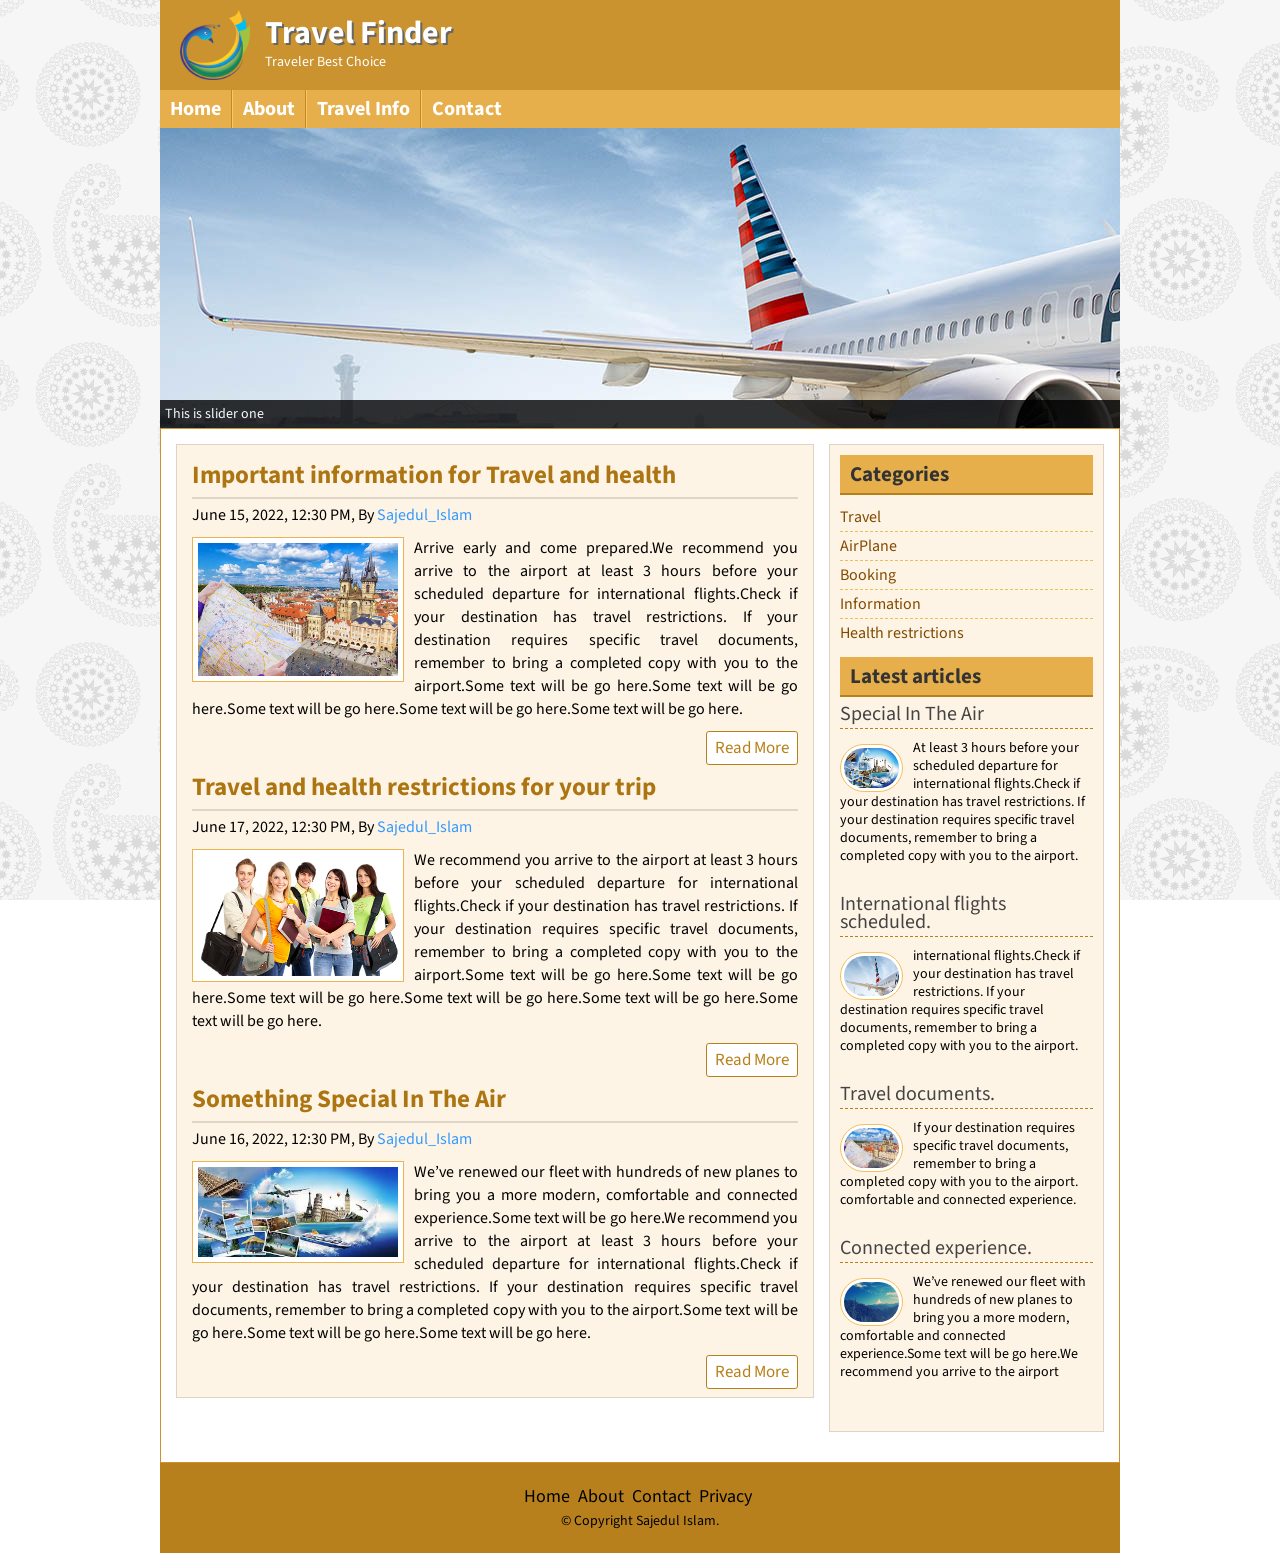
<file: index.html>
<!DOCTYPE html>
<html>
<head>
	<title>Blog Website</title>
	<meta name="language" content="English">
	<meta name="description" content="It is a website about education">
	<meta name="keywords" content="blog,cms blog">
	<meta name="author" content="Sajedul_Islam">
	<link rel="stylesheet" href="font-awesome-4.5.0/css/font-awesome.css">	
	<link rel="stylesheet" href="css/nivo-slider.css" type="text/css" media="screen" />
	<link rel="stylesheet" href="style.css">
	<script src="js/jquery.js" type="text/javascript"></script>
	<script src="js/jquery.nivo.slider.js" type="text/javascript"></script>

<script type="text/javascript">
$(window).load(function() {
	$('#slider').nivoSlider({
		effect:'random',
		slices:5,
		animSpeed:300,
		pauseTime:2000,
		startSlide:0, //Set starting Slide (0 index)
		directionNav:false,
		directionNavHide:false, //Only show on hover
		controlNav:false, //1,2,3...
		controlNavThumbs:false, //Use thumbnails for Control Nav
		pauseOnHover:true, //Stop animation while hovering
		manualAdvance:false, //Force manual transitions
		captionOpacity:0.8, //Universal caption opacity
		beforeChange: function(){},
		afterChange: function(){},
		slideshowEnd: function(){} //Triggers after all slides have been shown
	});
});
</script>
</head>

<body>
	<div class="headersection templete clear">
		<a href="index.html">
			<div class="logo">
				<img src="images/logo.png" alt="Logo"/>
				<h2>Travel Finder</h2>
				<p>Traveler Best Choice</p>
			</div>
		</a>
		
	</div>
<div class="navsection templete">
	<ul>
		<li><a id="active" href="index.html">Home</a></li>
		<li><a href="about.html">About</a></li>	
		<li><a href="post.html">Travel Info</a></li>	
		<li><a href="contact.html">Contact</a></li>

	</ul>
</div>

	
<div class="slidersection templete clear">
        <div id="slider">
            <a href="#"><img src="images/slideshow/5.jpg" alt="nature 1" title="This is slider one " /></a>
            <a href="#"><img src="images/slideshow/02.jpg" alt="nature 2" title="This is slider Two " /></a>
            <a href="#"><img src="images/slideshow/03.jpg" alt="nature 3" title="This is slider three " /></a>
            <a href="#"><img src="images/slideshow/04.jpg" alt="nature 4" title="This is slider four " /></a>
        </div>

</div>
	<div class="contentsection contemplete clear">
		<div class="maincontent clear">
			<div class="samepost clear">
				<h2><a href="">Important information for Travel and health</a></h2>
				<h4>June 15, 2022, 12:30 PM, By <a href="#">Sajedul_Islam</a></h4>
				 <a href="#"><img src="images/air2.jpg" alt="post image"/></a>
				<p>Arrive early and come prepared.We recommend you arrive to the airport at least 3 hours before your scheduled departure for international flights.Check if your destination has travel restrictions. If your destination requires specific travel documents, remember to bring a completed copy with you to the airport.Some text will be go here.Some text will be go here.Some text will be go here.Some text will be go here.Some text will be go here.
				</p>
				<div class="readmore clear">
					<a href="post.html">Read More</a>
				</div>
			</div>
			<div class="samepost clear">
				<h2><a href="">Travel and health restrictions for your trip</a></h2>
				<h4>June 17, 2022, 12:30 PM, By <a href="#">Sajedul_Islam</a></h4>
				 <img src="images/post2.png" alt="post image"/>
				<p>
					We recommend you arrive to the airport at least 3 hours before your scheduled departure for international flights.Check if your destination has travel restrictions. If your destination requires specific travel documents, remember to bring a completed copy with you to the airport.Some text will be go here.Some text will be go here.Some text will be go here.Some text will be go here.Some text will be go here.Some text will be go here.
				</p>
				<div class="readmore clear">
					<a href="post.html">Read More</a>
				</div>
			</div>
			<div class="samepost clear">
				<h2>Something Special In The Air</h2>
				<h4>June 16, 2022, 12:30 PM, By <a href="#">Sajedul_Islam</a></h4>
				 <img src="images/post3.jpg" alt="post image"/>
				<p>
					We’ve renewed our fleet with hundreds of new planes to bring you a more modern, comfortable and connected experience.Some text will be go here.We recommend you arrive to the airport at least 3 hours before your scheduled departure for international flights.Check if your destination has travel restrictions. If your destination requires specific travel documents, remember to bring a completed copy with you to the airport.Some text will be go here.Some text will be go here.Some text will be go here.
				</p>
				<div class="readmore clear">
					<a href="post.html">Read More</a>
				</div>
			</div>

		</div>
		<div class="sidebar clear">
			<div class="samesidebar clear">
				<h2>Categories</h2>
					<ul>
						<li><a href="#">Travel</a></li>
						<li><a href="#">AirPlane</a></li>
						<li><a href="#">Booking</a></li>
						<li><a href="#">Information</a></li>
						<li><a href="#">Health restrictions</a></li>						
					</ul>
			</div>
			
			<div class="samesidebar clear">
				<h2>Latest articles</h2>
					<div class="popular clear">
						<h3><a href="#">Special In The Air</a></h3>
						<a href="#"><img src="images/post3.jpg" alt="post image"/></a>
						<p> At least 3 hours before your scheduled departure for international flights.Check if your destination has travel restrictions. If your destination requires specific travel documents, remember to bring a completed copy with you to the airport.</p>	
					</div>
					
					<div class="popular clear">
						<h3><a href="#">International flights scheduled.</a></h3>
						<a href="#"><img src="images/air.jpg" alt="post image"/></a>
						<p>international flights.Check if your destination has travel restrictions. If your destination requires specific travel documents, remember to bring a completed copy with you to the airport.</p>	
					</div>
					
					<div class="popular clear">
						<h3><a href="#">Travel documents.</a></h3>
						<a href="#"><img src="images/air2.jpg" alt="post image"/></a>
						<p>If your destination requires specific travel documents, remember to bring a completed copy with you to the airport. comfortable and connected experience.</p>	
					</div>
					
					<div class="popular clear">
						<h3><a href="#">Connected experience.</a></h3>
						<a href="#"><img src="images/post1.jpg" alt="post image"/></a>
						<p>We’ve renewed our fleet with hundreds of new planes to bring you a more modern, comfortable and connected experience.Some text will be go here.We recommend you arrive to the airport </p>	
					</div>
	
			</div>
			
		</div>
	</div>

	<div class="footersection templete clear">
	  <div class="footermenu clear">
		<ul>
			<li><a href="#">Home</a></li>
			<li><a href="#">About</a></li>
			<li><a href="#">Contact</a></li>
			<li><a href="#">Privacy</a></li>
		</ul>
	  </div>
	  <p>&copy; Copyright Sajedul Islam.</p>
	</div>
	<div class="fixedicon clear">
		<a href="http://www.facebook.com"><img src="images/fb.png" alt="Facebook"/></a>
		<a href="http://www.twitter.com"><img src="images/tw.png" alt="Twitter"/></a>
		<a href="http://www.linkedin.com"><img src="images/in.png" alt="LinkedIn"/></a>
		<a href="http://www.google.com"><img src="images/gl.png" alt="GooglePlus"/></a>
	</div>
<script type="text/javascript" src="js/scrolltop.js"></script>
</body>
</html>
</file>
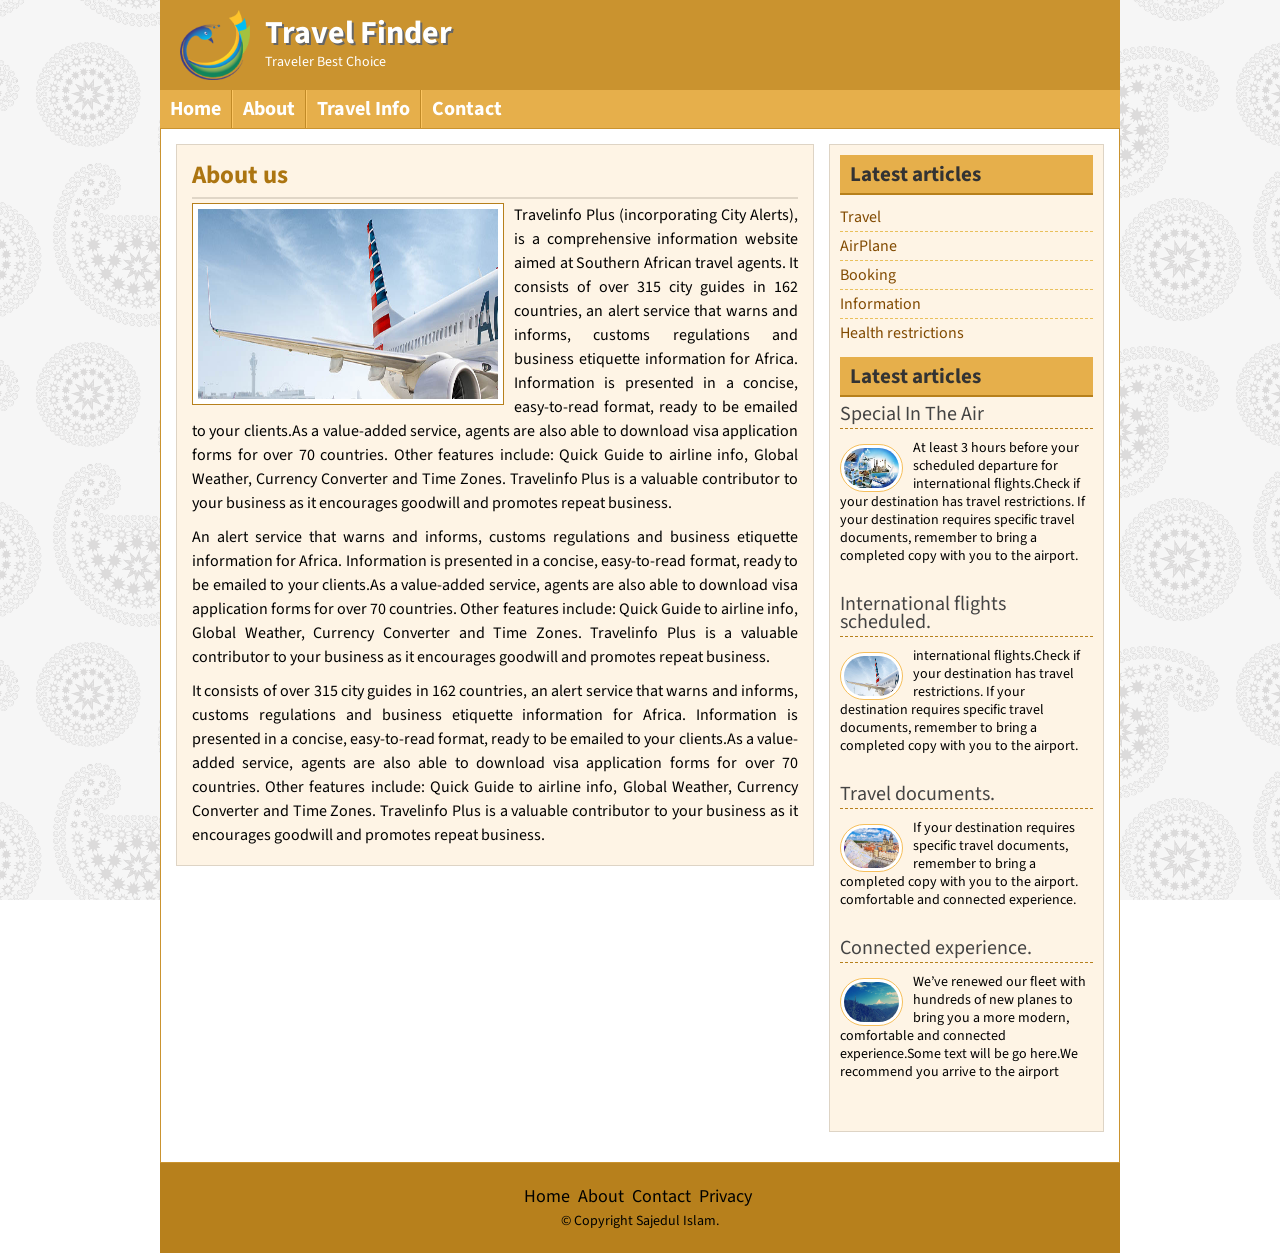
<file: about.html>
<!DOCTYPE html>
<html>
<head>
	<title>Basic Website</title>
    <link rel="stylesheet" href="font-awesome-4.5.0/css/font-awesome.css">
    <link rel="stylesheet" href="style.css">
</head>

<body>
	<div class="headersection templete clear">
	 <a href="index.html">
		<div class="logo">
			<img src="images/logo.png" alt="Logo"/>
			<h2>Travel Finder</h2>
			<p>Traveler Best Choice</p>
		</div>
	 </a>
		
	</div>
	<div class="navsection templete">
			<ul>
		<li><a href="index.html">Home</a></li>
		<li><a href="about.html">About</a></li>	
		<li><a href="post.html">Travel Info</a></li>		
		<li><a id="active" href="contact.html">Contact</a></li>
	</ul>
	</div>

	<div class="contentsection contemplete clear">

		<div class="aboutimg">
			<!-- <img src="images/post4.jpg" alt="Img"> -->
		</div>

		<div class="maincontent clear">
			<div class="about">
				<h2>About us</h2>
				<img src="images/air.jpg" alt="Img">
	
				<p>Travelinfo Plus (incorporating City Alerts), is a comprehensive information website aimed at Southern African travel agents. It consists of over 315 city guides in 162 countries, an alert service that warns and informs, customs regulations and business etiquette information for Africa. Information is presented in a concise, easy-to-read format, ready to be emailed to your clients.As a value-added service, agents are also able to download visa application forms for over 70 countries. Other features include: Quick Guide to airline info, Global Weather, Currency Converter and Time Zones. Travelinfo Plus is a valuable contributor to your business as it encourages goodwill and promotes repeat business.</p>
				
				<p>An alert service that warns and informs, customs regulations and business etiquette information for Africa. Information is presented in a concise, easy-to-read format, ready to be emailed to your clients.As a value-added service, agents are also able to download visa application forms for over 70 countries. Other features include: Quick Guide to airline info, Global Weather, Currency Converter and Time Zones. Travelinfo Plus is a valuable contributor to your business as it encourages goodwill and promotes repeat business.</p>
				
				<p> It consists of over 315 city guides in 162 countries, an alert service that warns and informs, customs regulations and business etiquette information for Africa. Information is presented in a concise, easy-to-read format, ready to be emailed to your clients.As a value-added service, agents are also able to download visa application forms for over 70 countries. Other features include: Quick Guide to airline info, Global Weather, Currency Converter and Time Zones. Travelinfo Plus is a valuable contributor to your business as it encourages goodwill and promotes repeat business.</p>
	</div>

		</div>
		<div class="sidebar clear">
			<div class="samesidebar clear">
				<h2>Latest articles</h2>
					<ul>
						<li><a href="#">Travel</a></li>
						<li><a href="#">AirPlane</a></li>
						<li><a href="#">Booking</a></li>
						<li><a href="#">Information</a></li>
						<li><a href="#">Health restrictions</a></li>						
					</ul>
			</div>
			
			<div class="samesidebar clear">
				<h2>Latest articles</h2>
					<div class="popular clear">
						<h3><a href="#">Special In The Air</a></h3>
						<a href="#"><img src="images/post3.jpg" alt="post image"/></a>
						<p> At least 3 hours before your scheduled departure for international flights.Check if your destination has travel restrictions. If your destination requires specific travel documents, remember to bring a completed copy with you to the airport.</p>	
					</div>
					
					<div class="popular clear">
						<h3><a href="#">International flights scheduled.</a></h3>
						<a href="#"><img src="images/air.jpg" alt="post image"/></a>
						<p>international flights.Check if your destination has travel restrictions. If your destination requires specific travel documents, remember to bring a completed copy with you to the airport.</p>	
					</div>
					
					<div class="popular clear">
						<h3><a href="#">Travel documents.</a></h3>
						<a href="#"><img src="images/air2.jpg" alt="post image"/></a>
						<p>If your destination requires specific travel documents, remember to bring a completed copy with you to the airport. comfortable and connected experience.</p>	
					</div>
					
					<div class="popular clear">
						<h3><a href="#">Connected experience.</a></h3>
						<a href="#"><img src="images/post1.jpg" alt="post image"/></a>
						<p>We’ve renewed our fleet with hundreds of new planes to bring you a more modern, comfortable and connected experience.Some text will be go here.We recommend you arrive to the airport </p>	
					</div>
	
			</div>
			
		</div>
	</div>

	<div class="footersection templete clear">
	  <div class="footermenu clear">
		<ul>
			<li><a href="#">Home</a></li>
			<li><a href="#">About</a></li>
			<li><a href="#">Contact</a></li>
			<li><a href="#">Privacy</a></li>
		</ul>
	  </div>
	  	  <p>&copy; Copyright Sajedul Islam.</p>

	</div>
	<div class="fixedicon clear">
		<a href="http://www.facebook.com"><img src="images/fb.png" alt="Facebook"/></a>
		<a href="http://www.twitter.com"><img src="images/tw.png" alt="Twitter"/></a>
		<a href="http://www.google.com"><img src="images/gl.png" alt="GooglePlus"/></a>
		<a href="http://www.linkedin.com"><img src="images/in.png" alt="LinkedIn"/></a>
	</div>
</body>
</html>
</file>
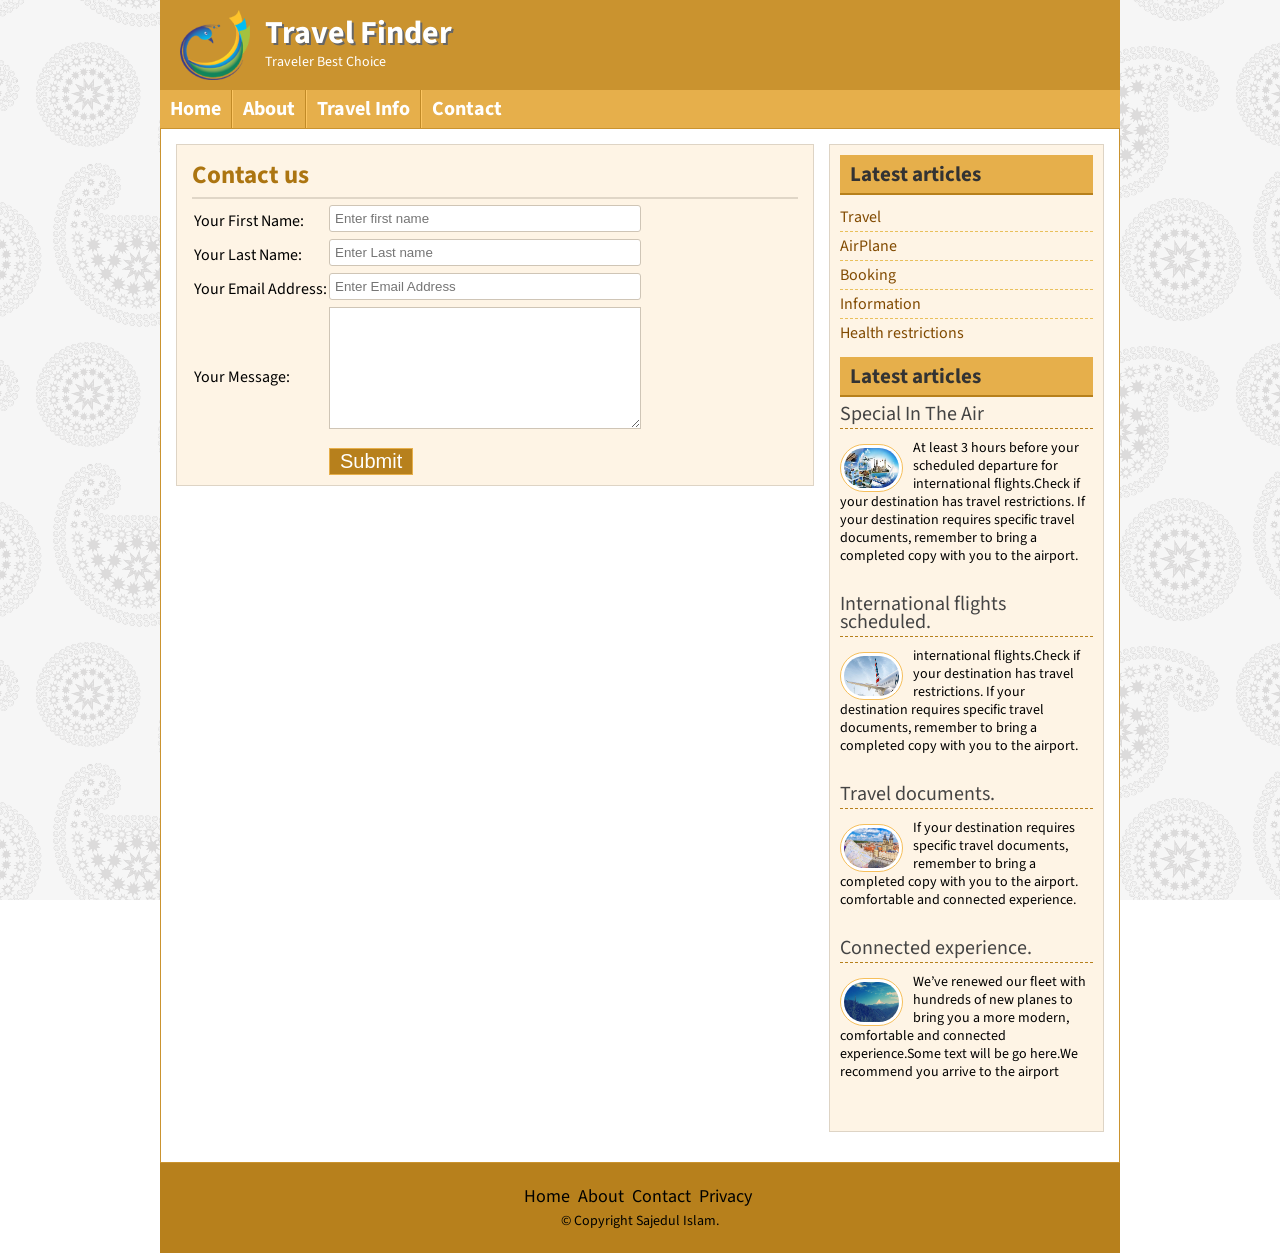
<file: contact.html>
<!DOCTYPE html>
<html>
<head>
	<title>Basic Website</title>
	 <link rel="stylesheet" href="font-awesome-4.5.0/css/font-awesome.css">
     <link rel="stylesheet" href="style.css">
</head>

<body>
	<div class="headersection templete clear">
		<a href="index.html">
		<div class="logo">
			<img src="images/logo.png" alt="Logo"/>
			<h2>Travel Finder</h2>
			<p>Traveler Best Choice</p>
		</div>
	</a>
		
	</div>
<div class="navsection templete">
	<ul>
		<li><a href="index.html">Home</a></li>
		<li><a href="about.html">About</a></li>	
		<li><a href="post.html">Travel Info</a></li>		
		<li><a href="contact.html">Contact</a></li>
	</ul>
</div>


	<div class="contentsection contemplete clear">
		<div class="maincontent clear">
			<div class="about">
				<h2>Contact us</h2>
			<form action="" method="post">
				<table>
				<tr>
					<td>Your First Name:</td>
					<td>
					<input type="text" name="firstname" placeholder="Enter first name" required="1"/>
					</td>
				</tr>
				<tr>
					<td>Your Last Name:</td>
					<td>
					<input type="text" name="lastname" placeholder="Enter Last name" required="1"/>
					</td>
				</tr>
				
				<tr>
					<td>Your Email Address:</td>
					<td>
					<input type="email" name="email" placeholder="Enter Email Address" required="1"/>
					</td>
				</tr>
				<tr>
					<td>Your Message:</td>
					<td>
					<textarea></textarea>
					</td>
				</tr>
				<tr>
					<td></td>
					<td>
					<input type="submit" name="submit" value="Submit"/>
					</td>
				</tr>
		</table>
	<form>				
 </div>

		</div>
		<div class="sidebar clear">
			<div class="samesidebar clear">
				<h2>Latest articles</h2>
					<ul>
						<li><a href="#">Travel</a></li>
						<li><a href="#">AirPlane</a></li>
						<li><a href="#">Booking</a></li>
						<li><a href="#">Information</a></li>
						<li><a href="#">Health restrictions</a></li>						
					</ul>
			</div>
			<div class="samesidebar clear">
				<h2>Latest articles</h2>
					<div class="popular clear">
						<h3><a href="#">Special In The Air</a></h3>
						<a href="#"><img src="images/post3.jpg" alt="post image"/></a>
						<p> At least 3 hours before your scheduled departure for international flights.Check if your destination has travel restrictions. If your destination requires specific travel documents, remember to bring a completed copy with you to the airport.</p>	
					</div>
					
					<div class="popular clear">
						<h3><a href="#">International flights scheduled.</a></h3>
						<a href="#"><img src="images/air.jpg" alt="post image"/></a>
						<p>international flights.Check if your destination has travel restrictions. If your destination requires specific travel documents, remember to bring a completed copy with you to the airport.</p>	
					</div>
					
					<div class="popular clear">
						<h3><a href="#">Travel documents.</a></h3>
						<a href="#"><img src="images/air2.jpg" alt="post image"/></a>
						<p>If your destination requires specific travel documents, remember to bring a completed copy with you to the airport. comfortable and connected experience.</p>	
					</div>
					
					<div class="popular clear">
						<h3><a href="#">Connected experience.</a></h3>
						<a href="#"><img src="images/post1.jpg" alt="post image"/></a>
						<p>We’ve renewed our fleet with hundreds of new planes to bring you a more modern, comfortable and connected experience.Some text will be go here.We recommend you arrive to the airport </p>	
					</div>
	
			</div>
			
		</div>
	</div>

	<div class="footersection templete clear">
	  <div class="footermenu clear">
		<ul>
			<li><a href="#">Home</a></li>
			<li><a href="#">About</a></li>
			<li><a href="#">Contact</a></li>
			<li><a href="#">Privacy</a></li>
		</ul>
	  </div>
	  	  <p>&copy; Copyright Sajedul Islam.</p>

	</div>
    <div class="fixedicon clear">
		<a href="http://www.facebook.com"><img src="images/fb.png" alt="Facebook"/></a>
		<a href="http://www.twitter.com"><img src="images/tw.png" alt="Twitter"/></a>
		<a href="http://www.google.com"><img src="images/gl.png" alt="GooglePlus"/></a>
		<a href="http://www.linkedin.com"><img src="images/in.png" alt="LinkedIn"/></a>
	</div>
</body>
</html>
</file>
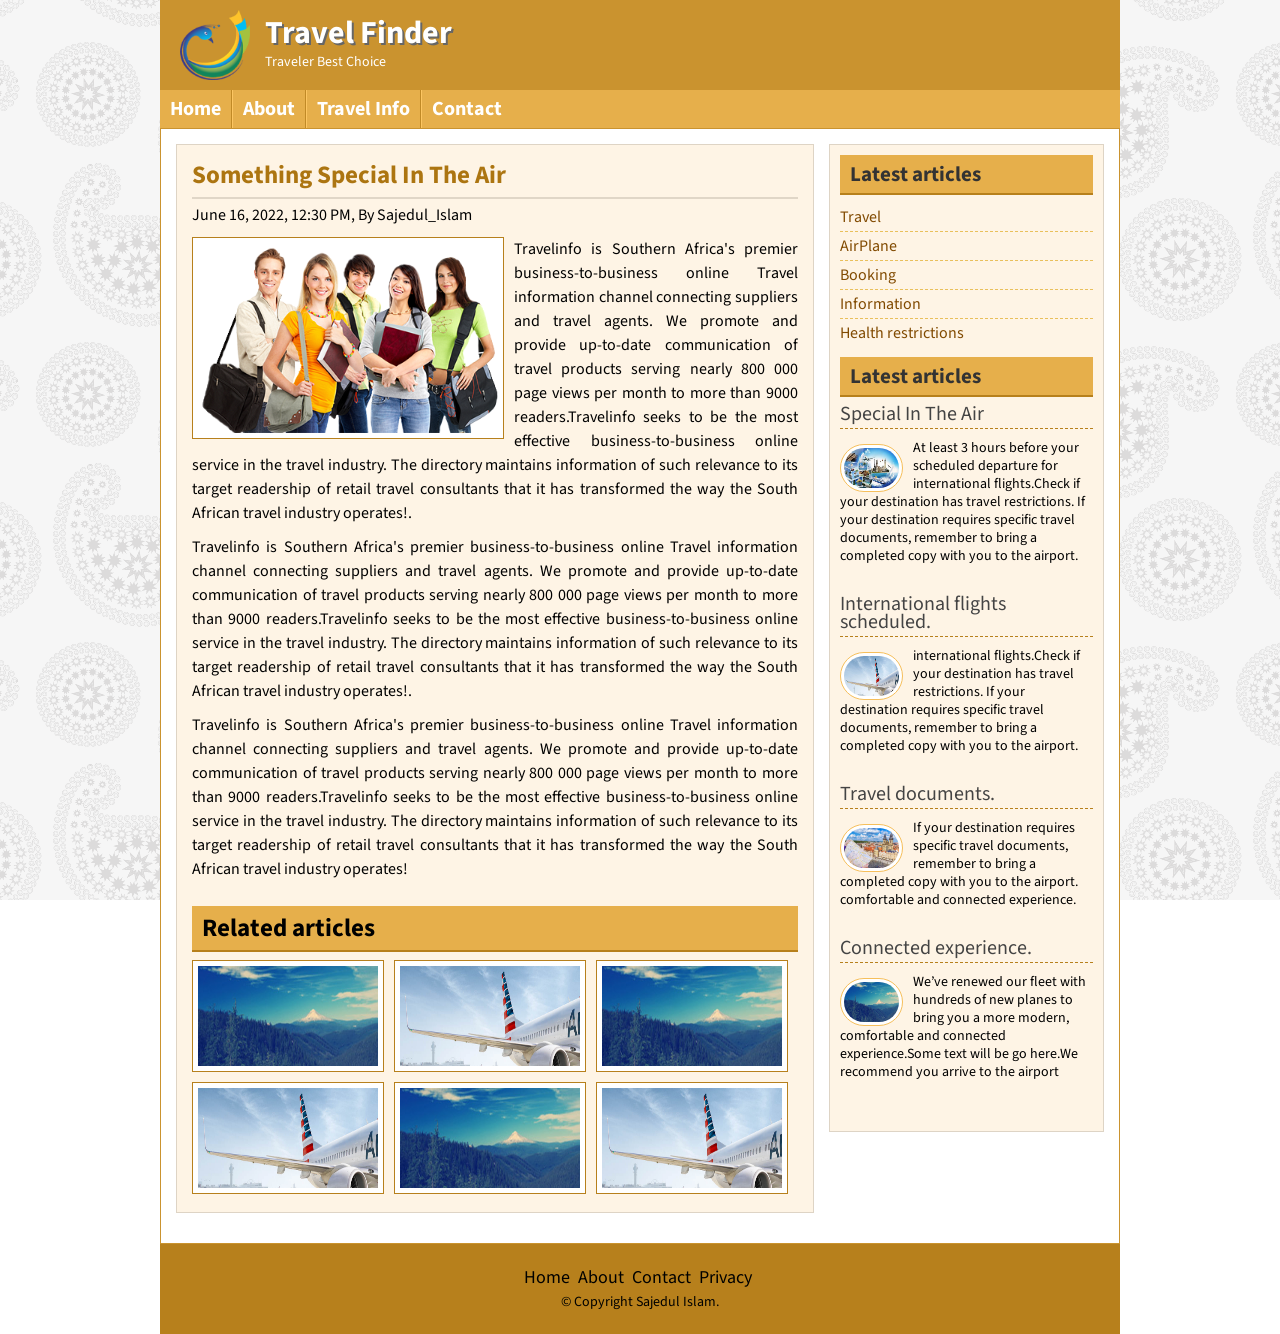
<file: post.html>
<!DOCTYPE html>
<html>
<head>
	<title>Basic Website</title>
	<link rel="stylesheet" href="font-awesome-4.5.0/css/font-awesome.css">
	<link rel="stylesheet" href="style.css">
</head>

<body>
	<div class="headersection templete clear">
	 <a href="index.html">
		<div class="logo">
			<img src="images/logo.png" alt="Logo"/>
			<h2>Travel Finder</h2>
			<p>Traveler Best Choice</p>
		</div>
	</a>
		
	</div>
<div class="navsection templete">
	<ul>
		<li><a href="index.html">Home</a></li>
		<li><a href="about.html">About</a></li>	
		<li><a href="post.html">Travel Info</a></li>	
		<li><a id="active" href="contact.html">Contact</a></li>
	</ul>
</div>

	<div class="contentsection contemplete clear">
		<div class="maincontent clear">
			<div class="about">
				<h2>Something Special In The Air</h2>
				<h4>June 16, 2022, 12:30 PM, By Sajedul_Islam</h4>
				<img src="images/post2.png" alt="MyImage"/>
				<p>Travelinfo is Southern Africa's premier business-to-business online Travel information channel connecting suppliers and travel agents. We promote and provide up-to-date communication of travel products serving nearly 800 000 page views per month to more than 9000 readers.Travelinfo seeks to be the most effective business-to-business online service in the travel industry. The directory maintains information of such relevance to its target readership of retail travel consultants that it has transformed the way the South African travel industry operates!.</p>
				
				<p>Travelinfo is Southern Africa's premier business-to-business online Travel information channel connecting suppliers and travel agents. We promote and provide up-to-date communication of travel products serving nearly 800 000 page views per month to more than 9000 readers.Travelinfo seeks to be the most effective business-to-business online service in the travel industry. The directory maintains information of such relevance to its target readership of retail travel consultants that it has transformed the way the South African travel industry operates!.</p>

				<p>Travelinfo is Southern Africa's premier business-to-business online Travel information channel connecting suppliers and travel agents. We promote and provide up-to-date communication of travel products serving nearly 800 000 page views per month to more than 9000 readers.Travelinfo seeks to be the most effective business-to-business online service in the travel industry. The directory maintains information of such relevance to its target readership of retail travel consultants that it has transformed the way the South African travel industry operates!</p>
				
				<div class="relatedpost clear">
					<h2>Related articles</h2>
					<a href="#"><img src="images/post1.jpg" alt="post image"/></a>
					<a href="#"><img src="images/air.jpg" alt="post image"/></a>
					<a href="#"><img src="images/post1.jpg" alt="post image"/></a>
					<a href="#"><img src="images/air.jpg" alt="post image"/></a>
					<a href="#"><img src="images/post1.jpg" alt="post image"/></a>
					<a href="#"><img src="images/air.jpg" alt="post image"/></a>
				</div>
	</div>

		</div>
		<div class="sidebar clear">
			<div class="samesidebar clear">
				<h2>Latest articles</h2>
					<ul>
						<li><a href="#">Travel</a></li>
						<li><a href="#">AirPlane</a></li>
						<li><a href="#">Booking</a></li>
						<li><a href="#">Information</a></li>
						<li><a href="#">Health restrictions</a></li>						
					</ul>
			</div>
			<div class="samesidebar clear">
				<h2>Latest articles</h2>
					<div class="popular clear">
						<h3><a href="#">Special In The Air</a></h3>
						<a href="#"><img src="images/post3.jpg" alt="post image"/></a>
						<p> At least 3 hours before your scheduled departure for international flights.Check if your destination has travel restrictions. If your destination requires specific travel documents, remember to bring a completed copy with you to the airport.</p>	
					</div>
					
					<div class="popular clear">
						<h3><a href="#">International flights scheduled.</a></h3>
						<a href="#"><img src="images/air.jpg" alt="post image"/></a>
						<p>international flights.Check if your destination has travel restrictions. If your destination requires specific travel documents, remember to bring a completed copy with you to the airport.</p>	
					</div>
					
					<div class="popular clear">
						<h3><a href="#">Travel documents.</a></h3>
						<a href="#"><img src="images/air2.jpg" alt="post image"/></a>
						<p>If your destination requires specific travel documents, remember to bring a completed copy with you to the airport. comfortable and connected experience.</p>	
					</div>
					
					<div class="popular clear">
						<h3><a href="#">Connected experience.</a></h3>
						<a href="#"><img src="images/post1.jpg" alt="post image"/></a>
						<p>We’ve renewed our fleet with hundreds of new planes to bring you a more modern, comfortable and connected experience.Some text will be go here.We recommend you arrive to the airport </p>	
					</div>
	
			</div>
			
		</div>
	</div>

	<div class="footersection templete clear">
	  <div class="footermenu clear">
		<ul>
			<li><a href="#">Home</a></li>
			<li><a href="#">About</a></li>
			<li><a href="#">Contact</a></li>
			<li><a href="#">Privacy</a></li>
		</ul>
	  </div>
	  <p>&copy; Copyright Sajedul Islam.</p>
	  
	</div>
     <div class="fixedicon clear">
		<a href="http://www.facebook.com"><img src="images/fb.png" alt="Facebook"/></a>
		<a href="http://www.twitter.com"><img src="images/tw.png" alt="Twitter"/></a>
		<a href="http://www.google.com"><img src="images/gl.png" alt="GooglePlus"/></a>
		<a href="http://www.linkedin.com"><img src="images/in.png" alt="LinkedIn"/></a>
	</div>
</body>
</html>
</file>
<file: style.css>
@import url(https://fonts.googleapis.com/css?family=Source+Sans+Pro:400,700);
*{margin:0;padding:0;outline:0}
body{font-family: 'Source Sans Pro', sans-serif;font-size:14px;line-height:18px;color:#000;background:url(images/bg.png)repeat fixed 0 0 #fff;}

.templete{width:960px;margin:0 auto;}

.contemplete {
  margin: 0 auto;
  width: 928px;
}
.clear{overflow:hidden;}

input[type="text"], input[type="email"] {
  border: 1px solid #cfc5b6;
  border-radius: 3px;
  margin-bottom: 5px;
  padding: 5px;
  width: 300px;
}
input[type="submit"] {
  background: #b7801c none repeat scroll 0 0;
  border: 1px solid #e6af4b;
  color: #fff;
  cursor: pointer;
  font-size: 20px;
  padding: 1px 10px;
}
input[type="submit"]:hover{background:#FEF4E5;color:#000;}
textarea {
  height: 110px;
  margin-bottom: 10px;
  padding: 5px;
  width: 300px;
   border: 1px solid #cfc5b6;
}
.headersection {
  background: #ca932f none repeat scroll 0 0;
  color: #fff;
}
.logo {
  float: left;
  width: 580px;
}
.logo img {
  float: left;
  margin-right: 15px;
  padding-bottom: 10px;
  padding-left: 20px;
  padding-top: 10px;
  width: 70px;
}
.logo h2 {
  color: #fff;
  font-size: 32px;
  margin-bottom: 11px;
  margin-top: 24px;
  text-shadow: 2px 2px 0 #666;
}
.logo p{color:#fff;}
.social {
  float: right;
  margin-right: 20px;
  margin-top: 12px;
  text-align: right;
  width: 360px;
}
.icon {
  float: right;
}
.icon a {
  background: #a56e0a none repeat scroll 0 0;
  border-radius: 2px;
  color: #fff;
  display: block;
  float: left;
  font-size: 20px;
  margin-left: 3px;
  padding: 5px 10px;
}
.icon a:hover{background:#fff;color:#333}

.searchbtn {
  float: right;
  margin-top: 8px;
}
.searchbtn input[type="text"] {
  border: 1px solid #A56E0A;
  width: 200px;
  background: #FFE07C;
  font-size: 16px;
  height: 20px;
}
.searchbtn input[type="submit"] {
  border: 1px solid #9d6602;
  border-radius: 3px;
  font-size: 18px;
  height: 30px;
  padding-left: 10px;
  padding-right: 10px;
  padding-top: 0;
  cursor: pointer;
}
.searchbtn input[type="submit"]:hover{
	background: #b7801c none repeat scroll 0 0;
	border: 1px solid #e6af4b;
	color:#fff;
}
.myicon {
  margin: 0 auto;
  width: 280px;
}
.myicon i {
  border: 1px solid #ca932f;
  border-radius: 5px;
  color: #ca932f;
  font-size: 180px;
  padding: 0 28px;
}

.navsection {
  background: none repeat scroll 0 0 #e6af4b;
  min-height: 38px;
}
.navsection ul{margin:0;padding:0;list-style:none;}
.navsection ul li {
  border-left: 1px solid #fdc662;
  border-right: 1px solid #c18a26;
  display: block;
  float: left;
  position:relative;
}
.navsection ul li:first-child{border-left: 0px solid #fdc662;}
.navsection ul li:last-child{border-right: 0px solid #c18a26;}

.navsection ul li a {
  color: #fff;
  display: block;
  font-size: 20px;
  font-weight: bold;
  padding: 10px;
  text-decoration: none;
}
/*.navsection ul li a:hover, #active{background:#FEF4E5;color:#333;}*/

.navsection ul li ul {
  left: -999999px;
  position: absolute;
  z-index: 999;
}
.navsection ul li:hover ul{left:0px;}
.navsection ul li ul li{background:#E6AF4B;width:200px;border-bottom:1px solid #CA932F;float: none;border-left:0px solid #fdc662;border-right:0px solid #c18a26;}
.navsection ul li ul li:last-child{border-bottom:0px solid #CA932F;}
.navsection ul li ul li a{}



.item{
position:relative;
margin:200px 0;
 width:300px;
 height:200px;
 overflow:hidden;
}
.item img {
 width:300px;
 height:200px;

}
.overlay{
	position:absolute;
	width:100%;
	height:100%;
	background:rgba(0,0,0,.5);
	top:-100%;
	transition:.8s;
}
.item:hover .overlay{top:0}



.slidersection {}
.contentsection {
  background: #ffffff none repeat scroll 0 0;
  border: 1px solid #ca932f;
  padding: 15px;
}
.maincontent {
  background: #fef4e5 none repeat scroll 0 0;
  border: 1px solid #ded4c5;
  float: left;
  margin: 0 15px 15px 0;
  padding: 8px 15px;
  width: 606px;
}
.about {
  font-size: 16px;
  line-height: 24px;
  text-align: justify;
}
.about img {
  background: #fff none repeat scroll 0 0;
  border: 1px solid #b7801c;
  float: left;
  height: 190px;
  margin-right: 10px;
  padding: 5px;
  width: 300px;
}
.about p {
  font-size: 16px;
  line-height: 24px;
  margin-bottom: 10px;
  text-align: justify;
}
.notfound {
  min-height: 400px;
  padding-top: 100px;
}
.notfound p {
  font-size: 100px;
  font-weight: bold;
  line-height: 137px;
  text-align: center;
}
.notfound p span {
  color: #ff0000;
  display: block;
  font-size: 200px;
}
.relatedpost{}
.relatedpost h2 {
  background: #e6af4b none repeat scroll 0 0;
  border-bottom: 2px solid #b7801c !important;
  color: #000 !important;
  margin-bottom: 8px !important;
  margin-top: 15px;
  padding-left: 10px !important;
}
.relatedpost img {
  height: 100px;
  margin-bottom: 10px;
  width: 180px;
}
.relatedpost img:hover{opacity:0.4}
.samepost {
  font-weight: normal;
  font-size: 16px;
  line-height: 24px;
  text-align: justify;
}
.samepost h2, .about h2 {
  border-bottom: 2px solid #e0d6c7;
  color: #ac7511;
  font-size: 25px;
  margin-bottom: 4px;
  padding: 10px 10px 10px 0;
}
.samepost h2 a{
  color: #ac7511;
  text-decoration: none;
}
.samepost h4,.about h4 {
  font-weight: normal;
  margin-bottom: 10px;
  margin-top: 0;
}
.samepost h4 a, .about h4  a{text-decoration:none;color:#3399FF;}
.samepost img {
  background: #fff none repeat scroll 0 0;
  border: 1px solid #ebb450;
  float: left;
  margin-right: 10px;
  padding: 5px;
  width: 200px;
}
.samepost p {
  font-size: 16px;
  line-height: 23px;
  text-align: justify;
}
.readmore {
  float: right;
  margin-top: 10px;
}
.readmore a {
  background: #fff none repeat scroll 0 0;
  border: 1px solid #b7801c;
  border-radius: 3px;
  color: #b7801c;
  display: block;
  font-size: 17px;
  padding: 4px 8px;
  text-decoration: none;
}
.readmore a:hover{color:#E16525;}
.sidebar {
  background: #fef4e5 none repeat scroll 0 0;
  border: 1px solid #ded4c5;
  float: right;
  margin-bottom: 15px;
  margin-top: 0;
  padding: 10px;
  width: 253px;
}
.samesidebar {
  margin-bottom: 10px;
}
.samesidebar h2 {
  background: #e6af4b none repeat scroll 0 0;
  border-bottom: 2px solid #b7801c;
  color: #333;
  margin-bottom: 8px;
  padding: 10px;
}
.samesidebar ul{padding:0;margin:0;list-style:none;}
.samesidebar ul li {
  border-bottom: 1px dashed #e9c05c;
  font-size: 16px;
  padding: 5px 8px 5px 0;
}
.samesidebar ul li:last-child{border-bottom: 0px dashed #e9c05c;}
.samesidebar ul li a {
  color: #814a00;
  text-decoration: none;
}
.samesidebar ul li a:hover{color:#DF5C25;}
.samesidebar p {
  margin-bottom: 10px;
}
.popular {
  margin-bottom: 20px;
}
.popular h3 {
  border-bottom: 1px dashed #b7801c;
  font-size: 20px;
  font-weight: normal;
  margin-bottom: 10px;
  padding-bottom: 5px;
}
.popular h3 a{text-decoration:none;color:#444}
.popular img {
  background: #fff none repeat scroll 0 0;
  border: 1px solid #f6bf5b;
  border-radius: 30px;
  float: left;
  height: 40px;
  margin-right: 10px;
  margin-top: 5px;
  padding: 3px;
  width: 55px;
}
.popular p{}
.footersection{height:90px;background:#B7801C;text-align:center}
.footermenu {
  margin-top: 25px;
  margin-bottom: 5px;
}
.footermenu ul{padding:0;margin:0;list-style:none;text-align:center;}
.footermenu ul li{display:inline-block;}
.footermenu ul li a {
  color: #E6AF4B;
  font-size: 18px;
  margin-right: 5px;
}
.footersection p{}

.fixedicon {
  left: 0;
  position: fixed;
  top: 175px;
  width: 60px;
}
.fixedicon img {
  width: 50px;
}

/*Example items*/
.items{
  height: 250px;
  width: 400px;
  margin:0 auto;
  position:relative;
  overflow:hidden;
}
.items img {
  height: 250px;
  width: 400px;
}
.shadow{
 background:rgba(0, 0, 0, .6);
 height: 100%;
 width: 100%;
 position:absolute;
 top:-100%;
 transition:.6s;
 -webkit-transition:.6s;
 -moz-transition:.6s;
 transition:.6s;
}
.items:hover .shadow{top:0}

/*my css*/
.fixedicon.clear {
    display: none;
}

div#topcontrol {
    display: none;
}

/*#active {
    background: transparent;
    color: #333;
}*/

.footermenu ul li a {
    color: black;
    text-decoration: none;
}

.aboutimg img {
    width: 100%;
    height: 50%;
}
</file>
